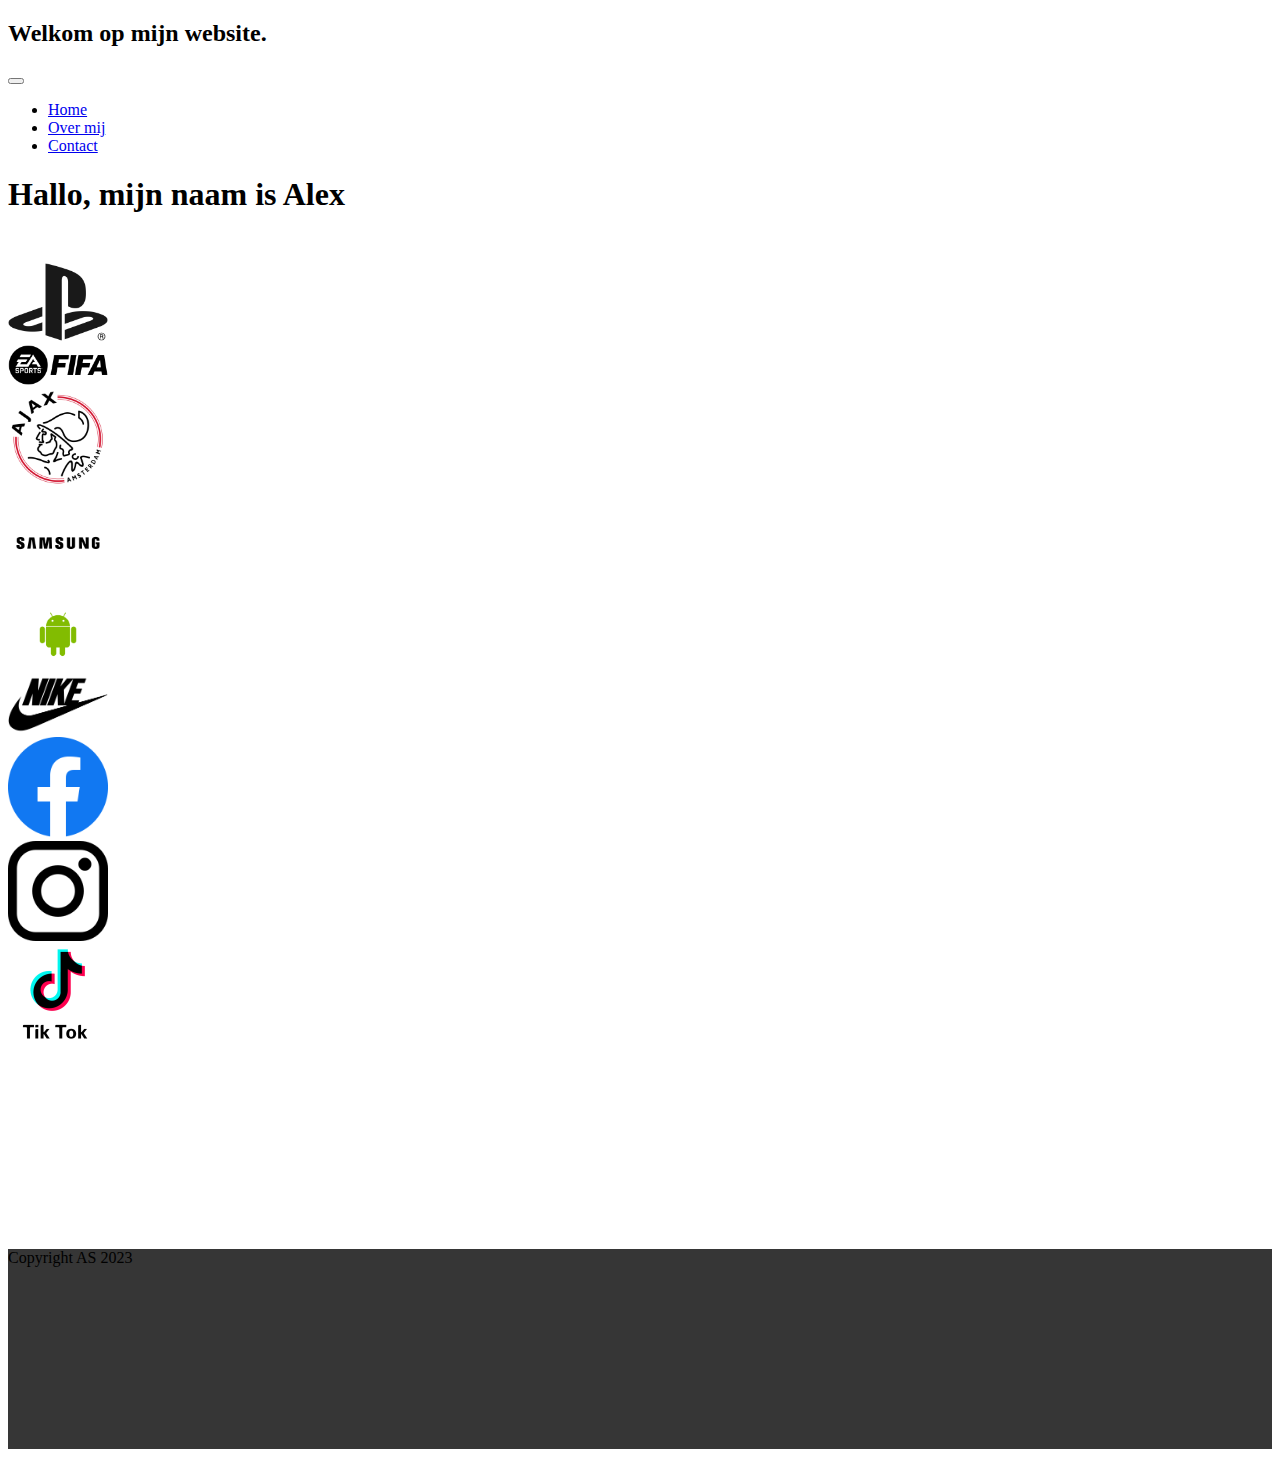
<file: index.html>
<!DOCTYPE html>
<html lang="nl">
<head>
<meta charset="utf-8">
<meta name="viewport" content="width=device-width, initial-scale=1.0">
<link
href="https://cdn.jsdelivr.net/npm/bootstrap@5.0.0-beta2/dist/css/bootstrap.min.css"
rel="stylesheet"
integrity="sha384-BmbxuPwQa2lc/FVzBcNJ7UAyJxM6wuqIj61tLrc4wSX0szH/Ev+nYRRuWlolflfl"
crossorigin="anonymous">
<title>Homepage.</title>
</head>
<body class="d-flex h-100 text-center text-white bg-dark">
<div class="cover-container d-flex w-100 h-100 p-3 mx-auto flex-column">
<header>
<nav class="navbar navbar-expand-lg navbar-dark bg-primary">
<div class="container-fluid m-0 p-4">
<h2>Welkom op mijn website.</h2>
<div class="text-right">
<button class="navbar-toggler" type="button" data-bs-toggle="collapse" data-bs-target="#navbarNav" aria-controls="navbarNav" aria-expanded="false" aria-label="Toggle navigation">
<span class="navbar-toggler-icon"></span>
</button>
<div class="collapse navbar-collapse" id="navbarNav">
<ul class="navbar-nav">
<li class="nav-item"><a class="nav-link active" aria-current="page" href="index.html">Home</a></li>
<li class="nav-item"><a class="nav-link active" href="overmij.html">Over mij</a></li>
<li class="nav-item"><a class="nav-link active" href="contact.html">Contact</a></li>
</ul>
</div>
</div>
</div>
</nav>
</header>
<h1 style="margin-bottom: 50px;">Hallo, mijn naam is Alex</h1>
<div class="container-sm">
<div class="row row-cols-3">
<div class="col"><img src="afbeeldingen/2560px-PlayStation_logo.svg.png" alt="playstation logo" width="100"></div>
<div class="col"><img src="afbeeldingen/Easports_fifa_logo.svg.png" alt="fifa logo" width="100"></div>
<div class="col"><img src="afbeeldingen/Ajax_Amsterdam.svg.png" alt="ajax logo" width="100"></div>
<div class="col"><img src="afbeeldingen/samsung-1-logo-png-transparent.png" alt="samsung logo" width="100"></div>
<div class="col"><img src="afbeeldingen/android-logo-0.png" alt="android logo" width="100"></div>
<div class="col"><img src="afbeeldingen/Nike-Logo.png" alt="nike logo" width="100"></div>
<div class="col"><img src="afbeeldingen/Facebook-logo-blue-circle-large-transparent-png.png" alt="facebook logo" width="100"></div>
<div class="col"><img src="afbeeldingen/87390.png" alt="instagram logo" width="100"></div>
<div class="col"><img src="afbeeldingen/5cb78678a7c7755bf004c14c.png" alt="tiktok logo" width="100"></div>
</div>
</div>
<footer style="display: flex; min-height: 200px;
background-color:rgb(54, 54, 54); 
margin-top: 200px;">Copyright AS 2023</footer>
</div>
<script
src="https://cdn.jsdelivr.net/npm/bootstrap@5.0.0-beta2/dist/js/bootstrap.bundle.min.js"
integrity="sha384-b5kHyXgcpbZJO/tY9Ul7kGkf1S0CWuKcCD38l8YkeH8z8QjE0GmW1gYU5S9FOnJ0"
crossorigin="anonymous">
</script>
</html>
</file>
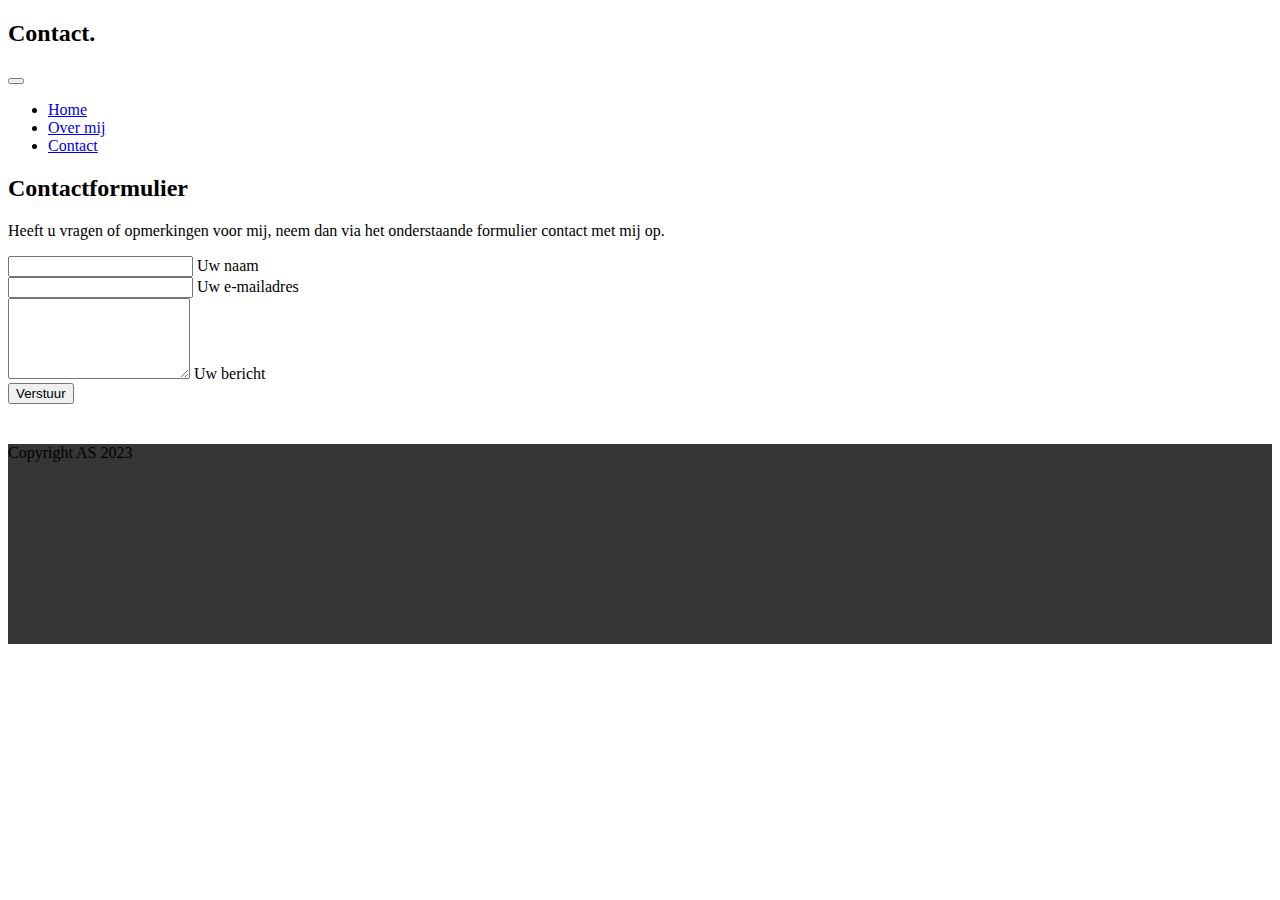
<file: contact.html>
<!DOCTYPE html>
<html lang="nl">
<head>
<meta charset="utf-8">
<meta name="viewport" content="width=device-width, initial-scale=1.0">
<link
href="https://cdn.jsdelivr.net/npm/bootstrap@5.0.0-beta2/dist/css/bootstrap.min.css"
rel="stylesheet"
integrity="sha384-BmbxuPwQa2lc/FVzBcNJ7UAyJxM6wuqIj61tLrc4wSX0szH/Ev+nYRRuWlolflfl"
crossorigin="anonymous">
<title>Contact.</title>
</head>
<body class="d-flex h-100 text-center text-white bg-dark">
<div class="cover-container d-flex w-100 h-100 p-3 mx-auto flex-column">
<header>
<nav class="navbar navbar-expand-lg navbar-dark bg-primary">
<div class="container-fluid m-0 p-4">
<h2>Contact.</h2>
<div class="text-right">
<button class="navbar-toggler" type="button" data-bs-toggle="collapse" data-bs-target="#navbarNav" aria-controls="navbarNav" aria-expanded="false" aria-label="Toggle navigation">
<span class="navbar-toggler-icon"></span>
</button>
<div class="collapse navbar-collapse" id="navbarNav">
<ul class="navbar-nav">
<li class="nav-item"><a class="nav-link active" aria-current="page" href="index.html">Home</a></li>
<li class="nav-item"><a class="nav-link active" href="overmij.html">Over mij</a></li>
<li class="nav-item"><a class="nav-link active" href="contact.html">Contact</a></li>
</ul>
</div>
</div>
</div>
</nav>
</header>
<body>
    <article class="text-lg-start text-white p-4">
        <h2 class="mb-3">Contactformulier</h2>
        <p>Heeft u vragen of opmerkingen voor mij, neem dan via het onderstaande formulier contact met mij op.</p>
        <form class="mt-5" 
        id="contact-form" 
        name="contact-form" 
        action="https://formspree.io/f/xrgwpzyo" 
        method="POST">
            <div class="row">
                <div class="col-md-6">
                    <div class="md-form mb-0">
                        <input type="text" id="naam" name="Naam" class="form-control">
                        <label for="naam" class="">Uw naam</label>
                    </div>
                </div>
                <div class="col-md-6">
                    <div class="md-form mb-0">
                        <input type="e-mail" id="e-mail" name="E-mail" class="form-control">
                        <label for="e-mail" class="">Uw e-mailadres</label>
                    </div>
                </div>
            </div>
            <div class="row">
                <div class="col-md-12">
                    <div class="md-form">
                        <textarea id="bericht" name="bericht" rows="5" class="form-control md-textarea"></textarea>
                        <label for="bericht">Uw bericht</label>
                    </div>
                </div>
            </div>
        <div class="text-end mb-5">
            <button class="btn btn-primary" type="submit">Verstuur</button>
        </div> 
    </article>
</form>

    

</body>
<footer style="display: flex; min-height: 200px;
background-color:rgb(54, 54, 54); 
margin-top: 40px;">Copyright AS 2023</footer>
</div>
<script
src="https://cdn.jsdelivr.net/npm/bootstrap@5.0.0-beta2/dist/js/bootstrap.bundle.min.js"
integrity="sha384-b5kHyXgcpbZJO/tY9Ul7kGkf1S0CWuKcCD38l8YkeH8z8QjE0GmW1gYU5S9FOnJ0"
crossorigin="anonymous">
</script>
</html>
</file>
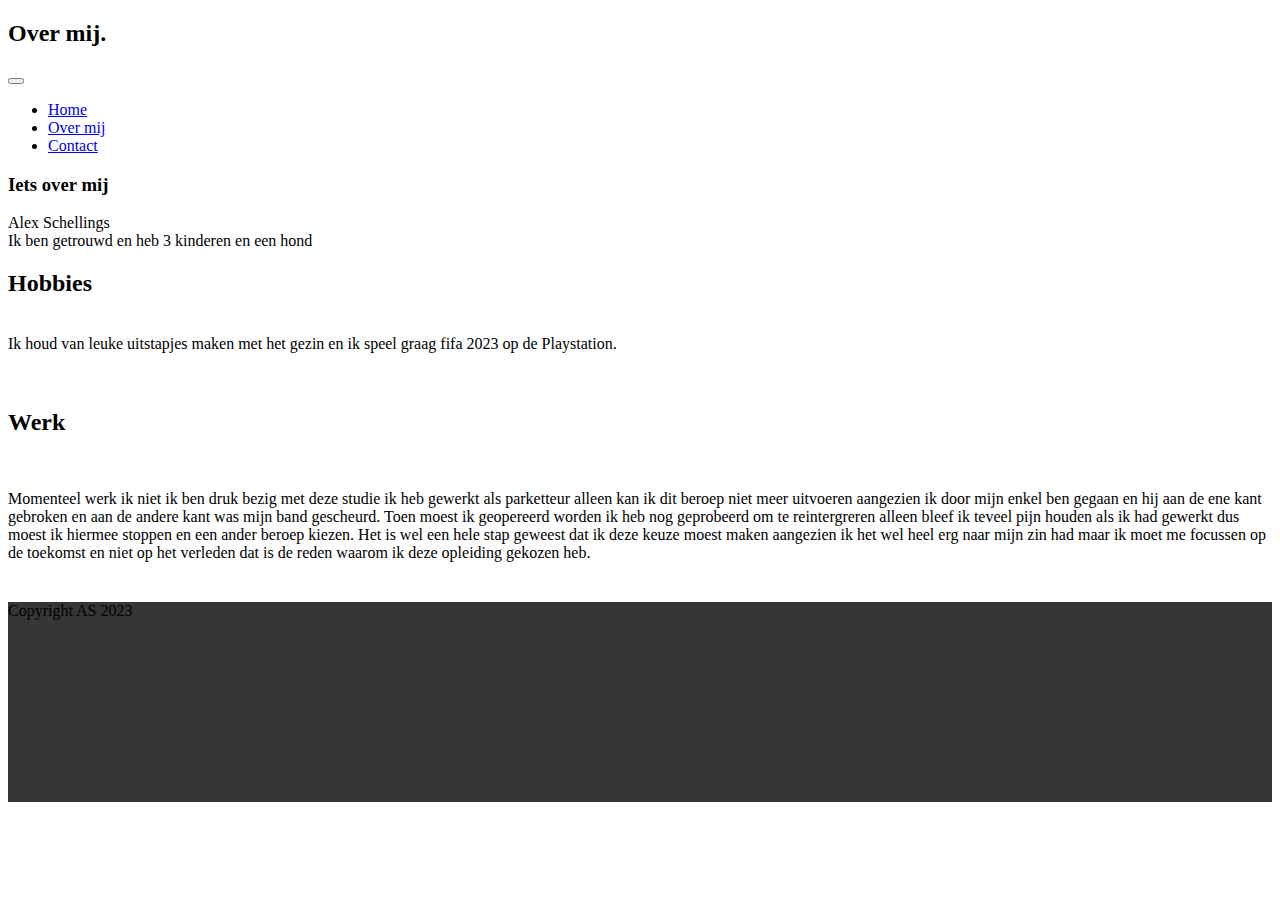
<file: overmij.html>
<!DOCTYPE html>
<html lang="nl">
<head>
<meta charset="utf-8">
<meta name="viewport" content="width=device-width, initial-scale=1.0">
<link
href="https://cdn.jsdelivr.net/npm/bootstrap@5.0.0-beta2/dist/css/bootstrap.min.css"
rel="stylesheet"
integrity="sha384-BmbxuPwQa2lc/FVzBcNJ7UAyJxM6wuqIj61tLrc4wSX0szH/Ev+nYRRuWlolflfl"
crossorigin="anonymous">
<title>Over mij.</title>
</head>
<body class="d-flex h-100 text-center text-white bg-dark">
<div class="cover-container d-flex w-100 h-100 p-3 mx-auto flex-column">
<header>
<nav class="navbar navbar-expand-lg navbar-dark bg-primary">
<div class="container-fluid m-0 p-4">
<h2>Over mij.</h2>
<div class="text-right">
<button class="navbar-toggler" type="button" data-bs-toggle="collapse" data-bs-target="#navbarNav" aria-controls="navbarNav" aria-expanded="false" aria-label="Toggle navigation">
<span class="navbar-toggler-icon"></span>
</button>
<div class="collapse navbar-collapse" id="navbarNav">
<ul class="navbar-nav">
<li class="nav-item"><a class="nav-link active" aria-current="page" href="index.html">Home</a></li>
<li class="nav-item"><a class="nav-link active" href="overmij.html">Over mij</a></li>
<li class="nav-item"><a class="nav-link active" href="contact.html">Contact</a></li>
</ul>
</div>
</div>
</div>
</nav>
</header>
<body>
    <header>
            <h3 class="events text-center col-sm mt-4 .container-sm border border-primary border-3 p-2 border rounded">
            Iets over mij</h3>
            </header><p class="text-center pt-2 text-white display-6">Alex Schellings <br>Ik ben getrouwd en heb 3 kinderen en een hond
        <br>
        <h2 class="text-center border border-2 border rounded border-primary">Hobbies</h2>
            <br>
            <div class="col text-center">Ik houd van leuke uitstapjes maken met het gezin en ik speel graag fifa 2023 op de Playstation.<br>
            <br>
                  <br>
                  <h2 class="text-center border border-2 border rounded border-primary">Werk</h2>
                  <br>
                  <p>
                  Momenteel werk ik niet ik ben druk bezig met deze studie ik heb gewerkt als parketteur alleen kan ik dit beroep niet meer uitvoeren aangezien ik door mijn enkel ben gegaan en hij aan de ene kant gebroken en aan de andere kant was mijn band gescheurd.
                Toen moest ik geopereerd worden ik heb nog geprobeerd om te reintergreren alleen bleef ik teveel pijn houden als ik had gewerkt dus moest ik hiermee stoppen en een ander beroep kiezen.
            Het is wel een hele stap geweest dat ik deze keuze moest maken aangezien ik het wel heel erg naar mijn zin had maar ik moet me focussen op de toekomst en niet op het verleden dat is de reden waarom ik deze opleiding gekozen heb.</p>
</body>
<footer style="display: flex; min-height: 200px;
background-color:rgb(54, 54, 54); 
margin-top: 40px;">Copyright AS 2023</footer>
</div>
<script
src="https://cdn.jsdelivr.net/npm/bootstrap@5.0.0-beta2/dist/js/bootstrap.bundle.min.js"
integrity="sha384-b5kHyXgcpbZJO/tY9Ul7kGkf1S0CWuKcCD38l8YkeH8z8QjE0GmW1gYU5S9FOnJ0"
crossorigin="anonymous">
</script>
</html>
</file>
